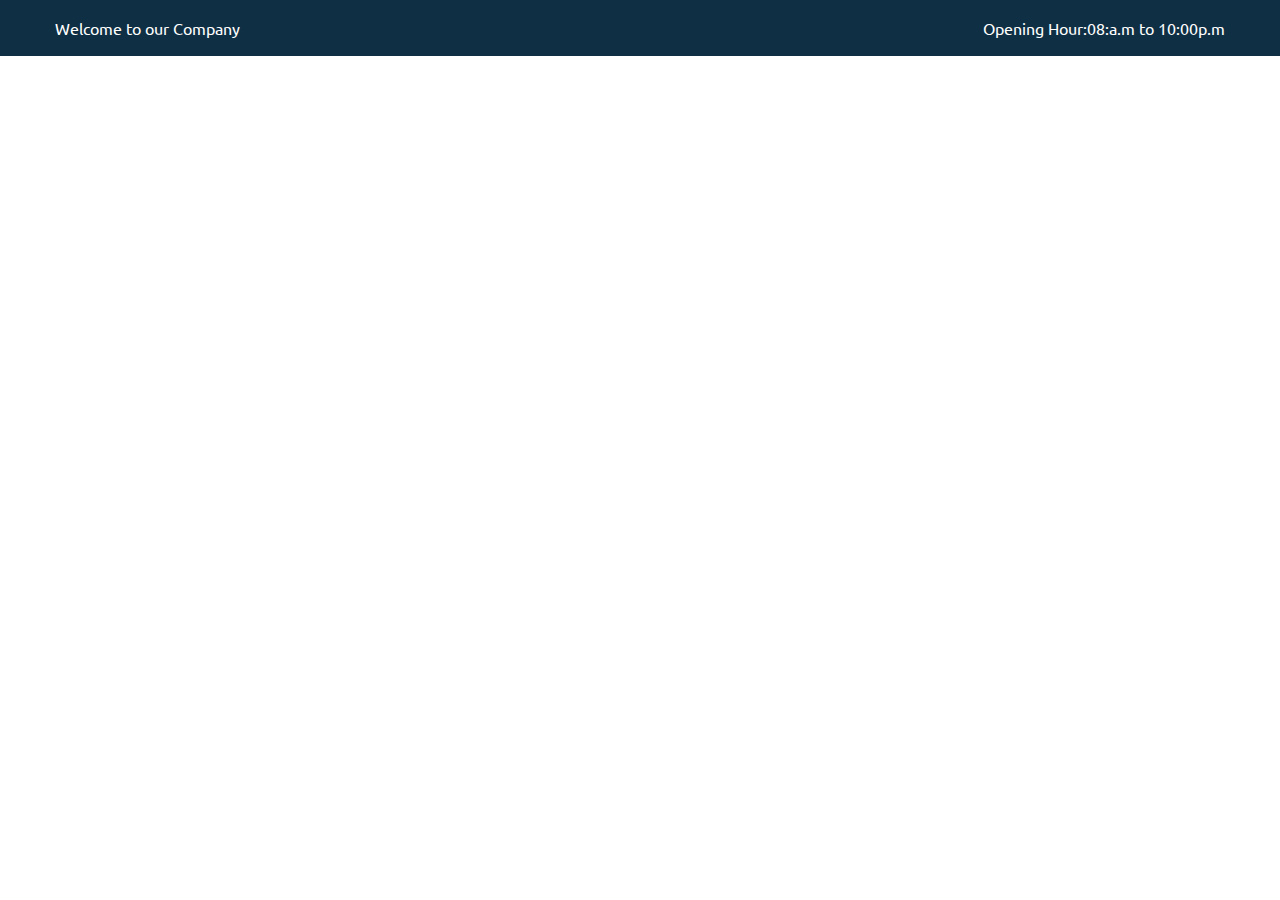
<file: index.html>
<!DOCTYPE html>
<html lang="en">
<head>
    <meta charset="UTF-8">
    <meta http-equiv="X-UA-Compatible" content="IE=edge">
    <meta name="viewport" content="width=device-width, initial-scale=1.0">
    <title>Bizzncy</title>


    <link rel="preconnect" href="https://fonts.googleapis.com">
    <link rel="preconnect" href="https://fonts.gstatic.com" crossorigin>
    <link href="https://fonts.googleapis.com/css2?family=Abril+Fatface&family=Arimo:ital,wght@0,500;0,600;0,700;1,500;1,700&family=Open+Sans&family=Ubuntu:ital,wght@0,400;0,500;1,300&display=swap" rel="stylesheet">

    <link rel="stylesheet" href="./css/style.css">
</head>
<body>

    <!--header section start -->

    <header>

    <div class="container">


        <div class="row">

            <div class="welcome">

                <p>Welcome to our Company</p>

            </div>

            <div class="opening">

                <p>Opening Hour:08:a.m to 10:00p.m</p>

            </div>




        </div>


    </div>

    </header>

</body>
</html>
</file>
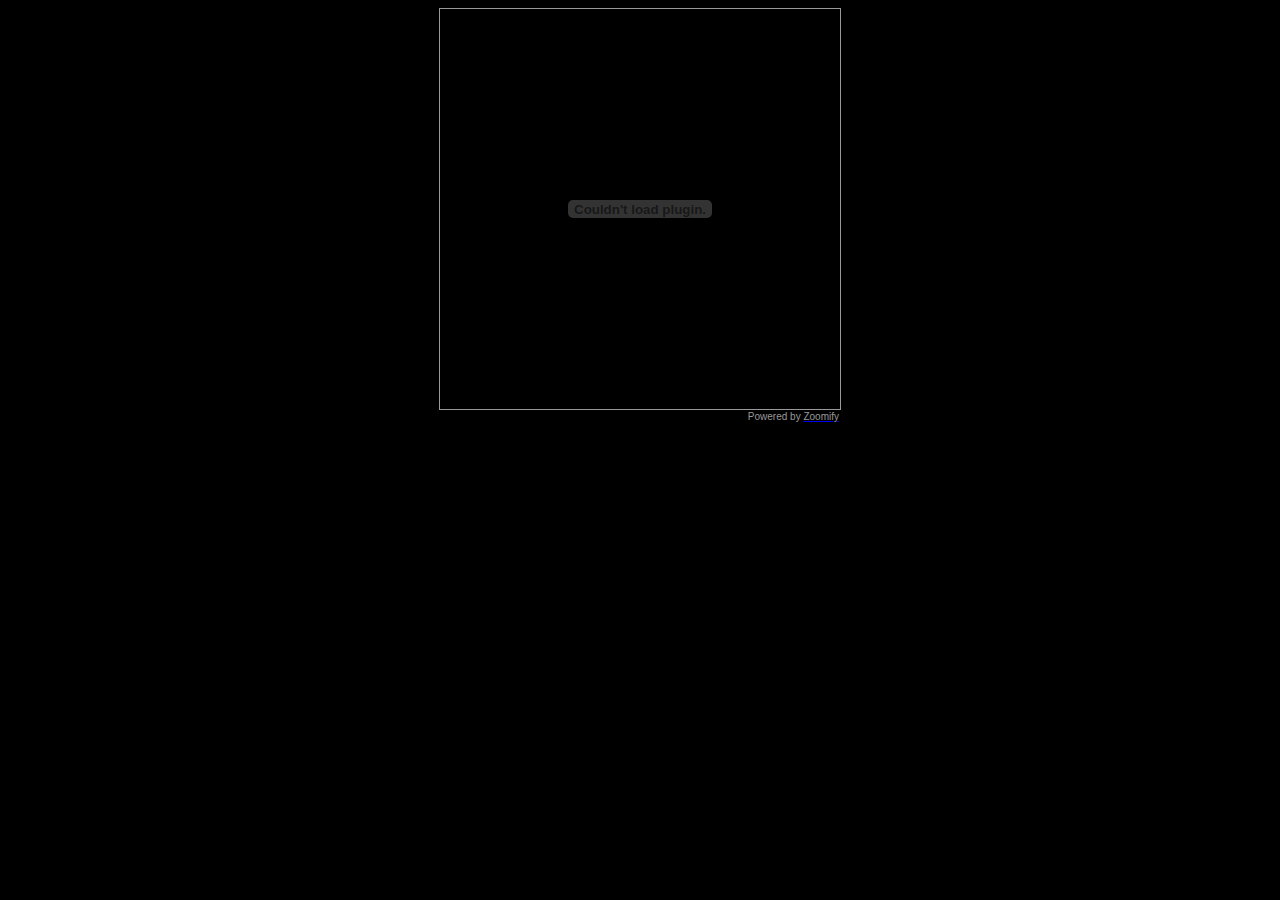
<file: image/logo.html>
<HTML>
<BODY BGCOLOR=#000000>
<DIV ALIGN="CENTER">

<TABLE BGCOLOR=#999999 CELLPADDING=1 CELLSPACING=0 BORDER=0 WIDTH="400" ALIGN="CENTER">
  <TR>
	<TD>
	  <TABLE BGCOLOR=#000000 CELLPADDING=0 CELLSPACING=0 BORDER=0 WIDTH=100%>
		<TR>
		  <TD>
		  	  <OBJECT CLASSID="clsid:D27CDB6E-AE6D-11cf-96B8-444553540000" CODEBASE="http://download.macromedia.com/pub/shockwave/cabs/flash/swflash.cab#version=9,0,0,0" WIDTH="400" HEIGHT="400" ID="theMovie">
                		<PARAM NAME="FlashVars" VALUE="zoomifyImagePath=logo&zoomifyNavigatorVisible=false">
                		<PARAM NAME="BGCOLOR" VALUE="#000000">
                		<PARAM NAME="MENU" VALUE="FALSE">
				<PARAM NAME="SRC" VALUE="logo/../zoomifyViewer.swf">
               			<EMBED FlashVars="zoomifyImagePath=logo&zoomifyNavigatorVisible=false" SRC="logo/../zoomifyViewer.swf" BGCOLOR="#000000" MENU="false" PLUGINSPAGE="http://www.macromedia.com/shockwave/download/index.cgi?P1_Prod_Version=ShockwaveFlash"  WIDTH="400" HEIGHT="400" NAME="theMovie"></EMBED>
             		 </OBJECT></TD>
		</TR>
	  </TABLE>
	</TD>
  </TR>
</TABLE>

<TABLE BGCOLOR=#000000 CELLPADDING=1 CELLSPACING=0 BORDER=0 WIDTH="400" ALIGN="CENTER">
  <TR>
    <TD align="Right">
      <Font size="1" face="arial" color="#999999">Powered by <a href="http://www.zoomify.com/" target="_blank"><Font color="#999999">Zoomify</Font></a></Font>
    </TD>
</TABLE>

</DIV>
</BODY>
</HTML>
</file>
<file: css/style.css>
*{
    margin:0;
    padding:0;
    box-sizing:border-box;
    font-family:
}


body{

    font-family:"ubuntu", sans-serif;
}

:root{

    --main-color: #0f2f44;
    --yellow: #ffc712;
    --first-font: "Ubuntu", sans-serif;
    --second-font: "Open sans", sans-serif;
    --third-font: "Abril Fatface", cursive;
}

ul{

    list-style-type:none;
}

a{

    text-decoration:none;
}


.container{

    width:1170px;
    margin:auto;
}

.row{

    display:flex;
    flex-wrap: wrap;
}

.btn{

    padding: 16px 21px;
    background-color: var(--yellow);
    display: inline-block;
    font-weight: 500px;
    font-size: 20px;
    color: var(--main-color);
    border-radius: 5px;

}

.heading *:first-child{

    color: var(--main-color);
    font-size: 14px;
    font-weight: 300px;

}

.heading *:last-child{

    color: var(--main-color);
    font-weight:400px;
    font-size: 32px;
    font-family: var(--third-font);

}


 /*common css ends*/



 /*header section start*/


 header{

    background-color: var(--main-color);
    color:#fff;
    padding: 18px 0;

 }

header .welcome,
header .opening{

    width:50%;
}

header .opening{

    text-align: right;
}
</file>
